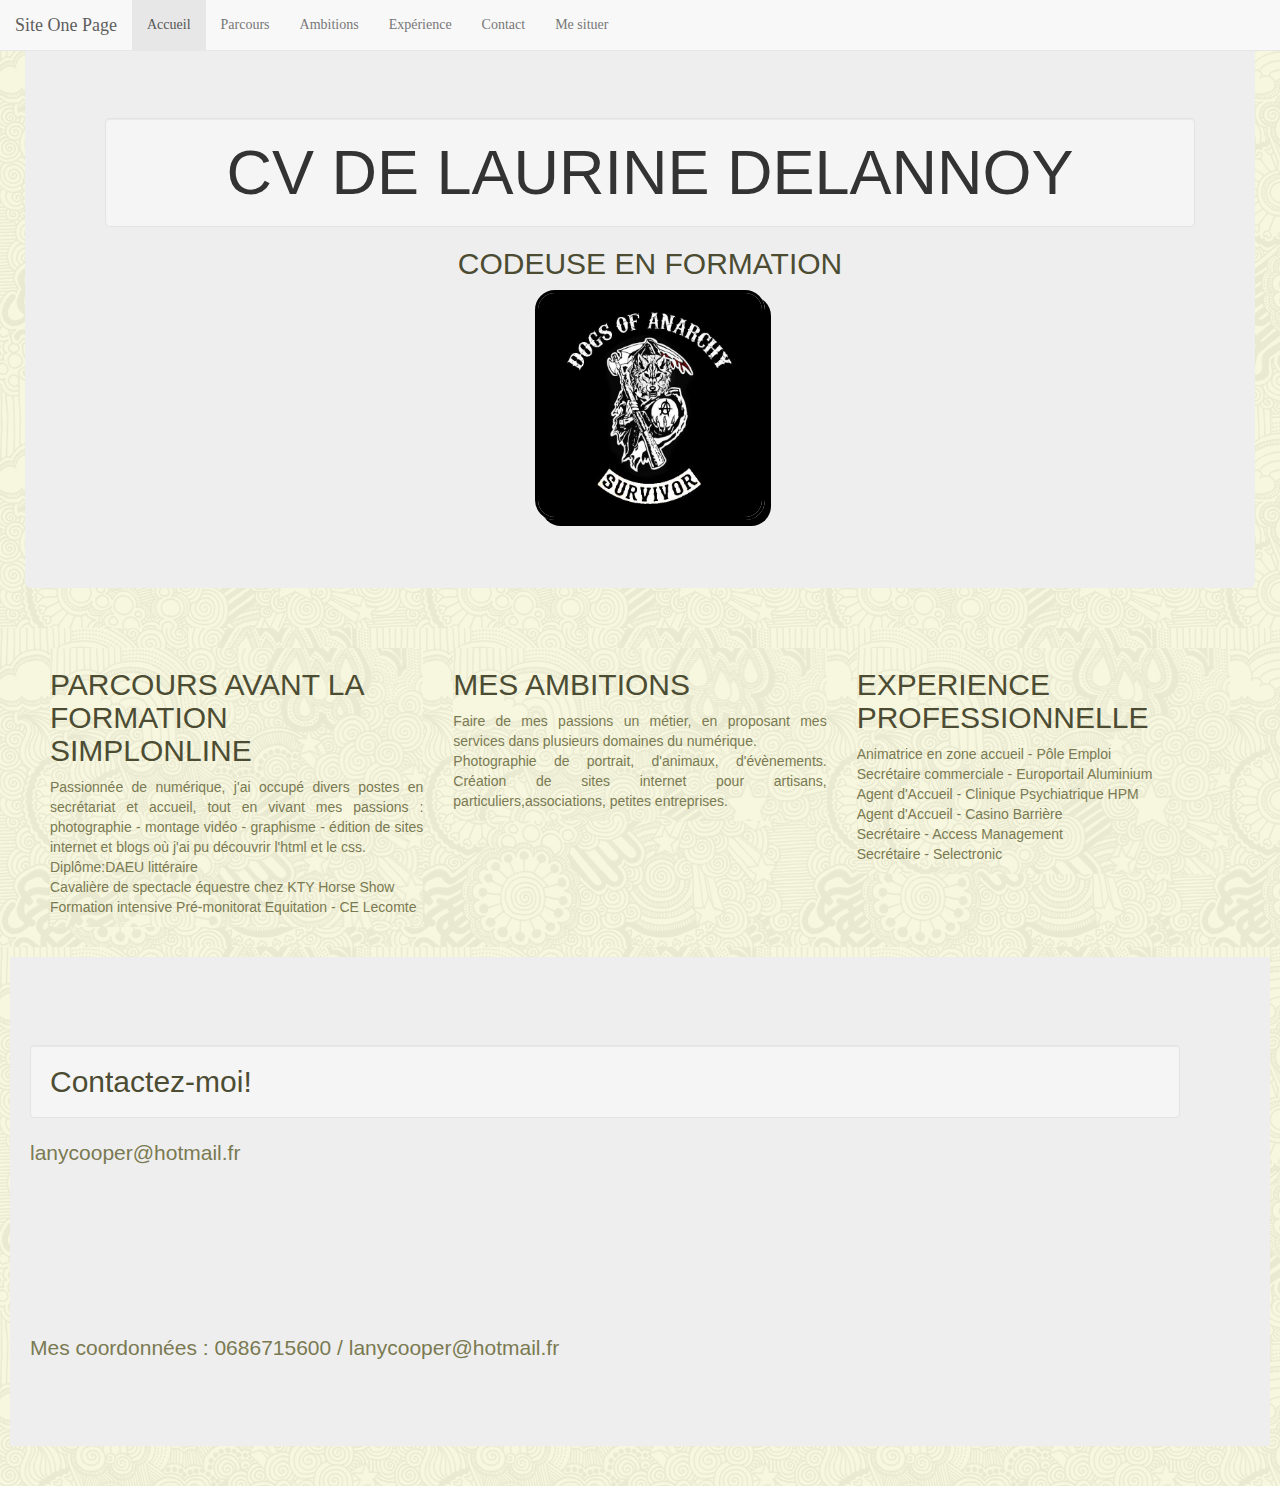
<file: index.html>
<!DOCTYPE html>                  
<html>
<head> 
    <link href="/css/bootstrap.min.css" rel="stylesheet">
    <link href="/css/monstyle.css" rel="stylesheet"type="text/css" media="screen"/>	>
  <title>Cv One page</title>                
  <meta charset="utf-8"/>    
</head>
<body data-spy="scroll" data-target=".navbar">
    <header>
        <div class="container-fluid">
            <nav class="navbar navbar-default navbar-fixed-top">
                <div class="container-fluid">
                    <div class="navbar-header">
                        <button type="button" data-target=".navbar-collapse" data-toggle="collapse" class="navbar-toggle">
                            <span class="icon-bar"></span>
                            <span class="icon-bar"></span>
                            <span class="icon-bar"></span>
                        </button>
                            <a href="#" class="navbar-brand">Site One Page</a>
                    </div>
                        <div class="collapse navbar-collapse">
                        <ul class="nav navbar-nav">
                            <li class="active"><a href="#Accueil">Accueil</a>
                            </li>
                            <li><a href="#Parcours">Parcours</a>
                            </li>
                            <li><a href="#Ambitions">Ambitions</a>
                            </li>
                            <li><a href="#Expérience">Expérience</a>
                            </li>
                            <li><a href="#Contact">Contact</a>
                            </li>
                            <li><a href="#Situation">Me situer</a>
                            </li>
                        </ul>
                </div>
        </div>
            </nav>
            <section class="jumbotron" id="Accueil">
                <div class="home">
                    <div class="container">
                        <h1 class="well">CV DE LAURINE DELANNOY </h1>
                        <h2 class="introtitle">CODEUSE EN FORMATION </h2>
                        <img src="images/dogs.jpg"/>
                    </div>
                </div>
            </section>
        </div>
    </header>
    <main>
            
                <div class="container-fluid">
                    <div class="row">
                        <div class=" col-md-12 ">
                                <div class=" col-md-4 ">
                                    <div class="colonne">
                                        <h2>PARCOURS AVANT LA FORMATION SIMPLONLINE</h2>
                                        <p>Passionnée de numérique, j'ai occupé divers postes en secrétariat et accueil, tout 
                                            en vivant mes passions : photographie - montage vidéo - graphisme - édition de sites internet et blogs où j'ai pu découvrir l'html et le css. </br>
                                            Diplôme:DAEU littéraire </br>
                                            Cavalière de spectacle équestre chez KTY Horse Show </br>
                                            Formation intensive Pré-monitorat Equitation - CE Lecomte</p>
                                            
                                </div>
                        </div>
              <div class="col-md-4">
                    <div class="colonne" >
                        <h2>MES AMBITIONS</h2>
                        <p> Faire de mes passions un métier, en proposant mes services dans plusieurs domaines du numérique. </br>
                        Photographie de portrait, d'animaux, d'évènements.
                        Création de sites internet pour artisans, particuliers,associations, petites entreprises.</p>
                    </div>
                </div>
                <div class="col-md-4">
                    <div class="colonne">
                        <h2>EXPERIENCE PROFESSIONNELLE</h2>
                            <p>Animatrice en zone accueil - Pôle Emploi </br>
                            Secrétaire commerciale - Europortail Aluminium </br>
                            Agent d'Accueil - Clinique Psychiatrique HPM</br>
                            Agent d'Accueil - Casino Barrière</br>
                            Secrétaire -  Access Management</br>
                            Secrétaire - Selectronic</p>
                    </div>
                </div>
                    </div>
                </div>
        </main>
             
        <footer>       
            <section class="jumbotron" id="Contact">
                <div class="container">
                    <h2 class="well">Contactez-moi!</h2>
                    <p> lanycooper@hotmail.fr </p>
                     <iframe src="https://www.google.com/maps/embed?pb=!1m18!1m12!1m3!1d2611.106705620535!2d4.986093115147397!3d49.12260857931422!2m3!1f0!2f0!3f0!3m2!1i1024!2i768!4f13.1!3m3!1m2!1s0x47ebaf3a684ea137%3A0xb8d1af7f4c6b557c!2s2+Rue+des+Petites+Islettes%2C+55120+Les+Islettes!5e0!3m2!1sfr!2sfr!4v1448974891565" width="50%" frameborder="0" style="border:0" allowfullscreen></iframe>
                    <p>Mes coordonnées : 0686715600 / lanycooper@hotmail.fr</p>
                </div>
            </section>
    </footer> 

    <script src="/js/jquery-1.11.2.min.js"></script>
    <script src="/js/bootstrap.min.js"></script>
    <script src="/js/jquery-1.11.2.min.js"></script>
    <script src="/js/bootstrap.min.js"></script>
    <script src="/js/scrollmovement.js"></script>  
</body>
</html>
</file>
<file: css/monstyle.css>
body {
        background-color:#867979;
    }
    
h2   {
        
        font-family: Helvetica, Arial, serif;
        color:#4c4c33;

}

p    {
        font-family: Georgia, Arial, serif;
        color:#7a7a52;
}

h1    {
        font-family: Helvetica, Arial, serif;
        color:#4c4c33;
        background-color: #a3a375;
        text-align:center;
}

header, footer

{
    background-image:url(../images/skulls.png);
    padding:10px;
    width:100%;
    font-family: "Cursive", Georgia, Serif;
}

main{
    width:100%;
    margin:auto;
    background-image:url(../images/skulls.png);
    padding:20px;
    width:100%;
    color:white
    
}


.container{
    margin:10px;
    padding:10px;
    

}

.colonne{
    width:100%;
    display:inline-block;
    vertical-align:top;
    box-sizing:border-box;
    background-image:url(../images/skulls.png);
}

p{
    text-align:justify;
}

iframe{
    display:inline-block;
    vertical-align:top;
    box-sizing:border-box;
}

img {
	width: 230px;
	height: 230px;
	border: 
    3px black solid; 
    border-radius: 20px;
    display: block;
    margin: 0 auto; 
    box-shadow: 6px 6px 0px black;
}

.introtitle {
    text-align:center;
}
}
</file>
